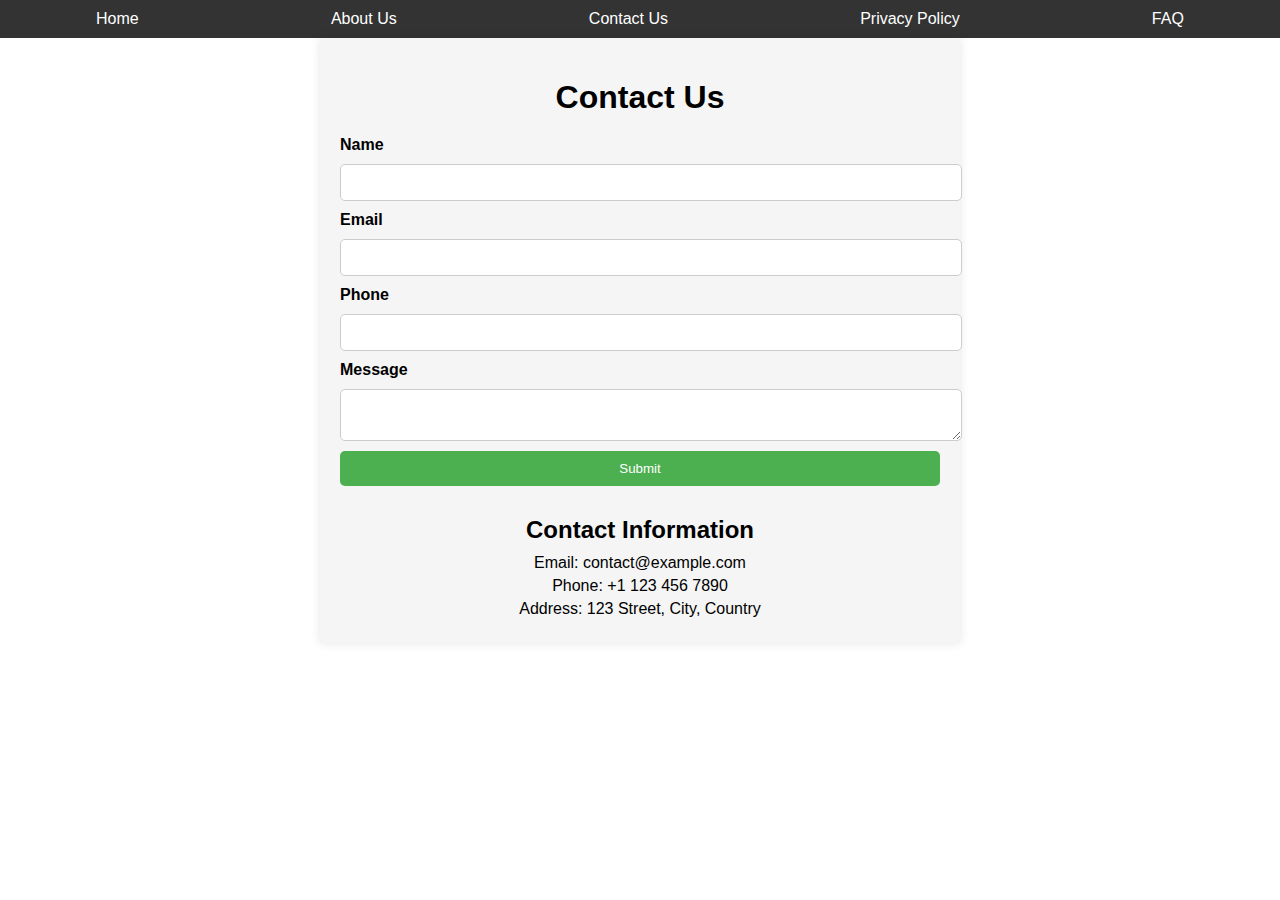
<file: contactus.html>
<!DOCTYPE html>
<html lang="en">
  <head>
    <meta charset="UTF-8">
    <title>Contact Us</title>
    <link rel="stylesheet" href="contactus.css">
  </head>
  <body>
     <!-- Navigation Menu -->
   <nav>
    <ul>
      <li><a href="index.html">Home</a></li>
      <li><a href="aboutus.html">About Us</a></li>
      <li><a href="contactus.html">Contact Us</a></li>
      <li><a href="privacypolicy.html">Privacy Policy</a></li>
      <li><a href="faq.html">FAQ</a></li>
    </ul>
  </nav>
    <div class="container">
      <h1>Contact Us</h1>
      <form>
        <label for="name">Name</label>
        <input type="text" id="name" name="name" required>
        
        <label for="email">Email</label>
        <input type="email" id="email" name="email" required>
        
        <label for="phone">Phone</label>
        <input type="tel" id="phone" name="phone" required>
        
        <label for="message">Message</label>
        <textarea id="message" name="message" required></textarea>
        
        <button type="submit">Submit</button>
      </form>
  
      <div class="contact-info">
        <h2>Contact Information</h2>
        <p>Email: contact@example.com</p>
        <p>Phone: +1 123 456 7890</p>
        <p>Address: 123 Street, City, Country</p>
      </div>
    </div>
  </body>  
</html>
</file>
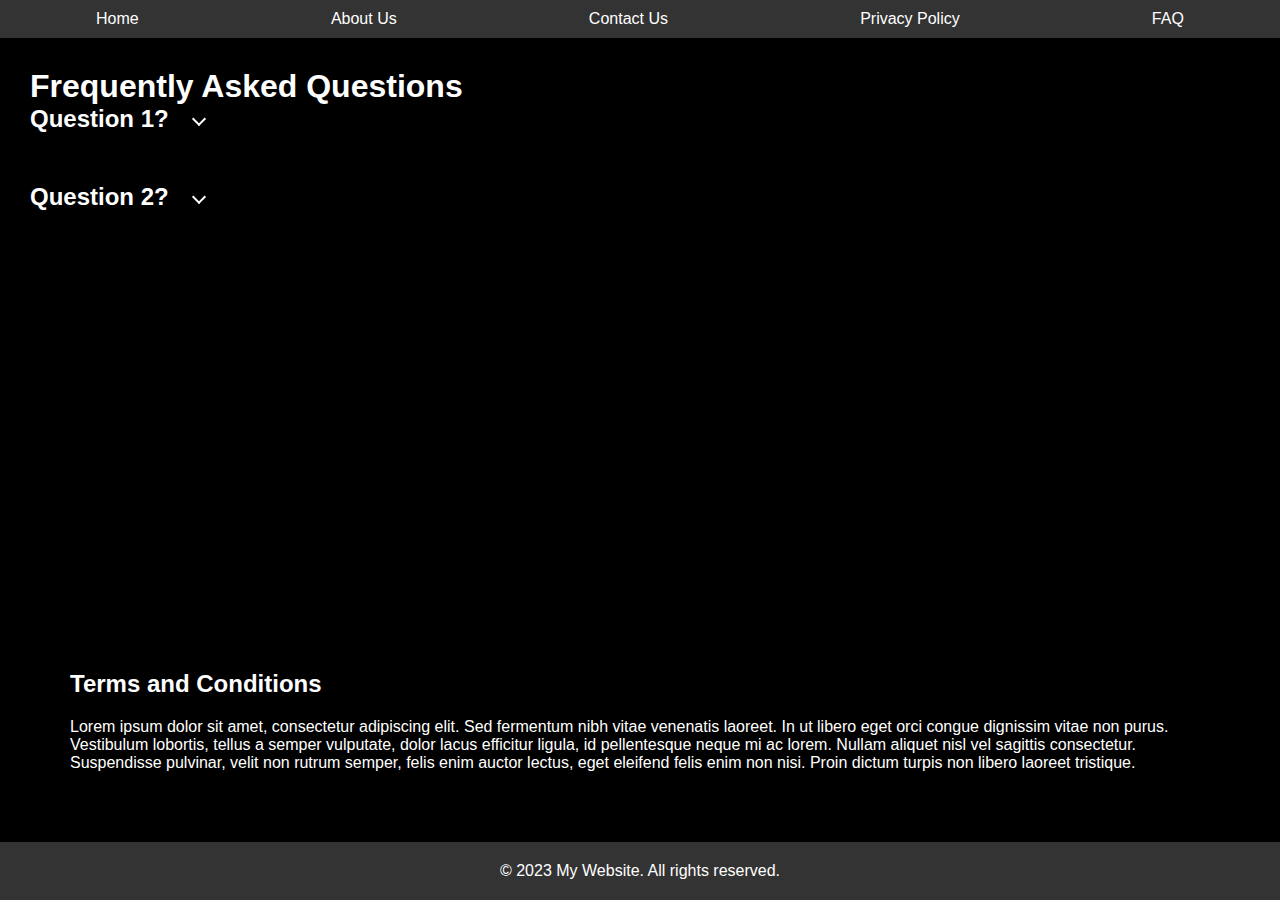
<file: faq.html>
<!DOCTYPE html>
<html lang="en">

<head>
  <meta charset="UTF-8">
  <meta name="viewport" content="width=device-width, initial-scale=1.0">
  <title>FAQ Page</title>
  <link rel="stylesheet" href="faq.css">
</head>

<body>
  <header>
    <nav>
      <ul>
        <li><a href="index.html">Home</a></li>
        <li><a href="aboutus.html">About Us</a></li>
        <li><a href="contactus.html">Contact Us</a></li>
        <li><a href="privacypolicy.html">Privacy Policy</a></li>
        <li><a href="faq.html">FAQ</a></li>
      </ul>
    </nav>
  </header>

  <section class="faq-section">
    <h1>Frequently Asked Questions</h1>
    <div class="faq-container">
      <div class="faq-item">
        <div class="question">
          <h2>Question 1?</h2>
          <span class="arrow"></span>
        </div>
        <div class="answer">
          <p>Answer 1 :- Lorem ipsum dolor sit amet consectetur adipisicing elit. Numquam, dolore.</p>
        </div>
      </div>
      <div class="faq-item">
        <div class="question">
          <h2>Question 2?</h2>
          <span class="arrow"></span>
        </div>
        <div class="answer">
          <p>Answer 2:- Lorem ipsum dolor sit amet consectetur adipisicing elit. Dolorem, accusantium!</p>
        </div>
      </div>
      <!-- Add more FAQ items here -->
    </div>
  </section>

  <section class="terms-section">
    <h2>Terms and Conditions</h2>
    <div class="terms-container">
      <p>Lorem ipsum dolor sit amet, consectetur adipiscing elit. Sed fermentum nibh vitae venenatis laoreet. In ut
        libero eget orci congue dignissim vitae non purus.</p>
      <p>Vestibulum lobortis, tellus a semper vulputate, dolor lacus efficitur ligula, id pellentesque neque mi ac lorem.
        Nullam aliquet nisl vel sagittis consectetur. Suspendisse pulvinar, velit non rutrum semper, felis enim auctor
        lectus, eget eleifend felis enim non nisi. Proin dictum turpis non libero laoreet tristique.</p>
    </div>
  </section>

  <footer>
    <p>&copy; 2023 My Website. All rights reserved.</p>
  </footer>

  <script src="faq.js"></script>
</body>

</html>
</file>
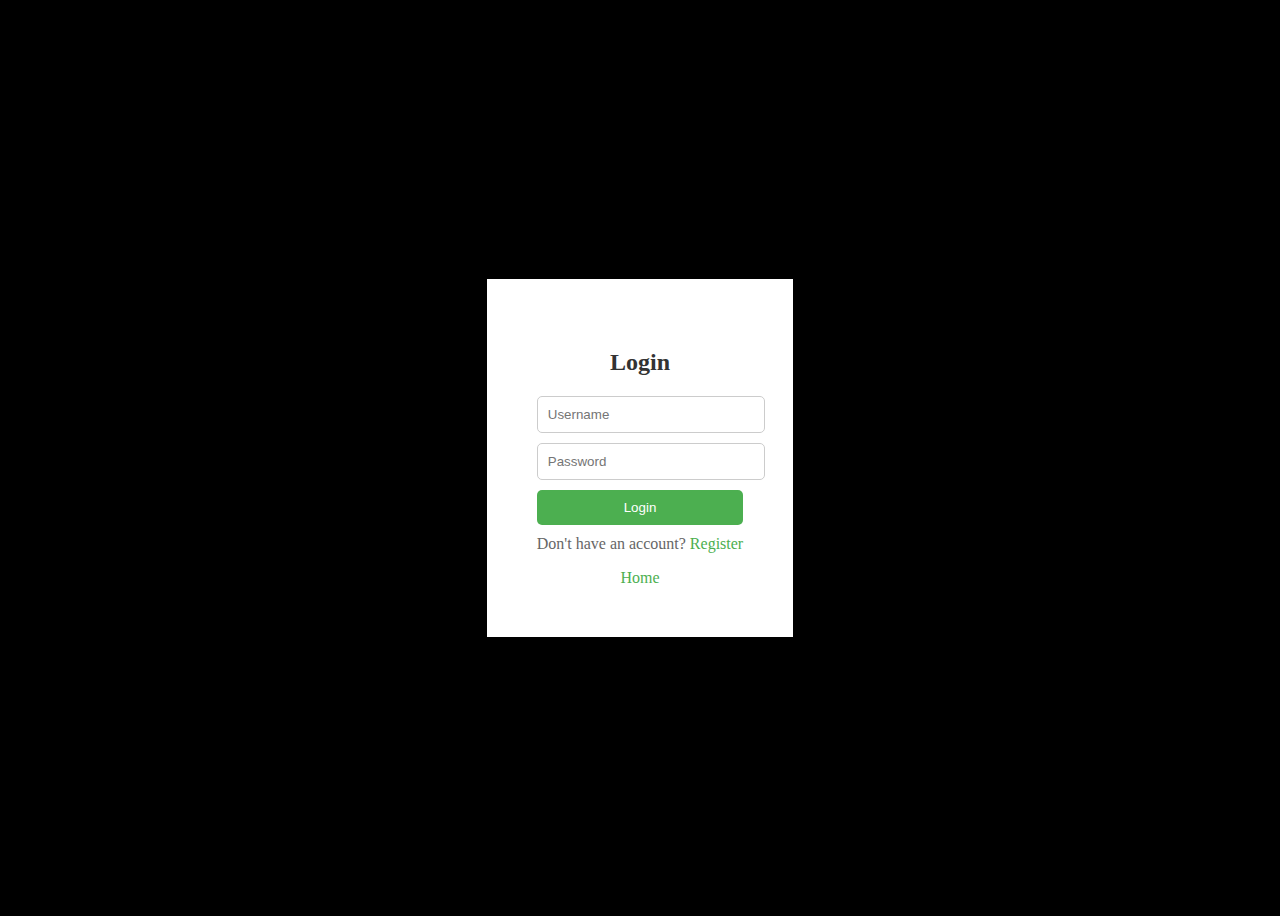
<file: login.html>
<!DOCTYPE html>
<html lang="en">

<head>
  <meta charset="UTF-8">
  <meta name="viewport" content="width=device-width, initial-scale=1.0">
  <title>Login Page</title>
  <link rel="stylesheet" href="login.css">
  <script src="login.js"></script>
</head>

<body>
  <div class="container">
    <div class="login-form">
      <h2>Login</h2>
      <form>
        <input type="text" placeholder="Username">
        <input type="password" placeholder="Password">
        <button type="submit">Login</button>
        <p>Don't have an account? <a href="register.html">Register</a></p>
        <a href="index.html">Home</a>
      </form>
    </div>
  </div>
</body>

</html>
</file>
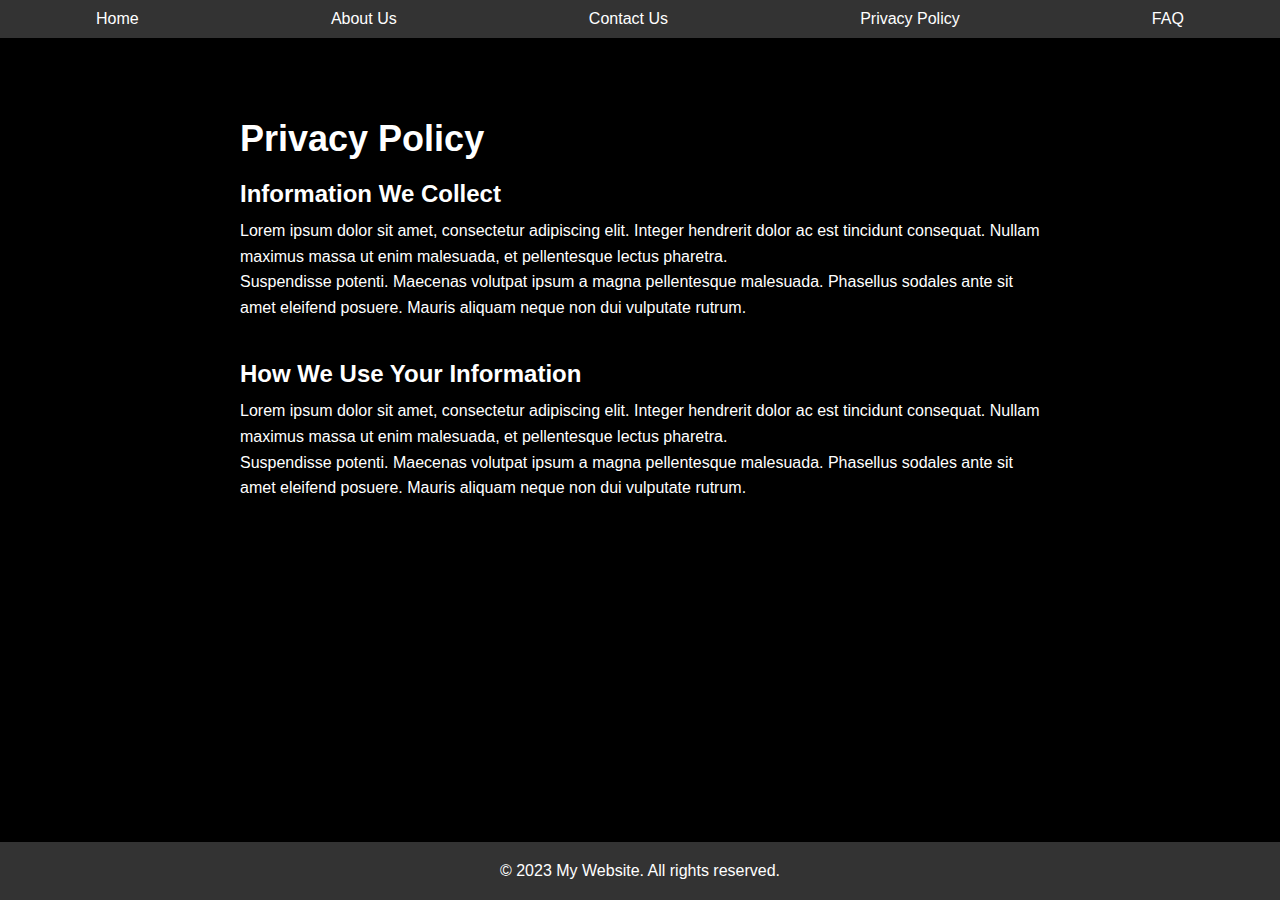
<file: privacypolicy.html>
<!DOCTYPE html>
<html lang="en">

<head>
  <meta charset="UTF-8">
  <meta name="viewport" content="width=device-width, initial-scale=1.0">
  <title>Privacy Policy</title>
  <link rel="stylesheet" href="privacypolicy.css">
</head>

<body>
  <header>
    <nav>
      <ul>
        <li><a href="index.html">Home</a></li>
        <li><a href="aboutus.html">About Us</a></li>
        <li><a href="contactus.html">Contact Us</a></li>
        <li><a href="privacypolicy.html">Privacy Policy</a></li>
        <li><a href="faq.html">FAQ</a></li>

      </ul>
    </nav>
  </header>

  <section class="privacy-policy-section">
    <div class="container">
      <h1>Privacy Policy</h1>
      <div class="policy-item">
        <h2>Information We Collect</h2>
        <p>Lorem ipsum dolor sit amet, consectetur adipiscing elit. Integer hendrerit dolor ac est tincidunt consequat. Nullam maximus massa ut enim malesuada, et pellentesque lectus pharetra. </p>
        <p>Suspendisse potenti. Maecenas volutpat ipsum a magna pellentesque malesuada. Phasellus sodales ante sit amet eleifend posuere. Mauris aliquam neque non dui vulputate rutrum.</p>
      </div>
      <div class="policy-item">
        <h2>How We Use Your Information</h2>
        <p>Lorem ipsum dolor sit amet, consectetur adipiscing elit. Integer hendrerit dolor ac est tincidunt consequat. Nullam maximus massa ut enim malesuada, et pellentesque lectus pharetra. </p>
        <p>Suspendisse potenti. Maecenas volutpat ipsum a magna pellentesque malesuada. Phasellus sodales ante sit amet eleifend posuere. Mauris aliquam neque non dui vulputate rutrum.</p>
      </div>
      <!-- Add more policy items here -->
    </div>
  </section>

  <footer>
    <p>&copy; 2023 My Website. All rights reserved.</p>
  </footer>

  <style>
    /* Your CSS Styles Here */
    body {
      background-color: black;
      color: white;
    }
    /* Additional CSS Styles for Privacy Policy Page */
    /* ... */
  </style>
</body>

</html>
</file>
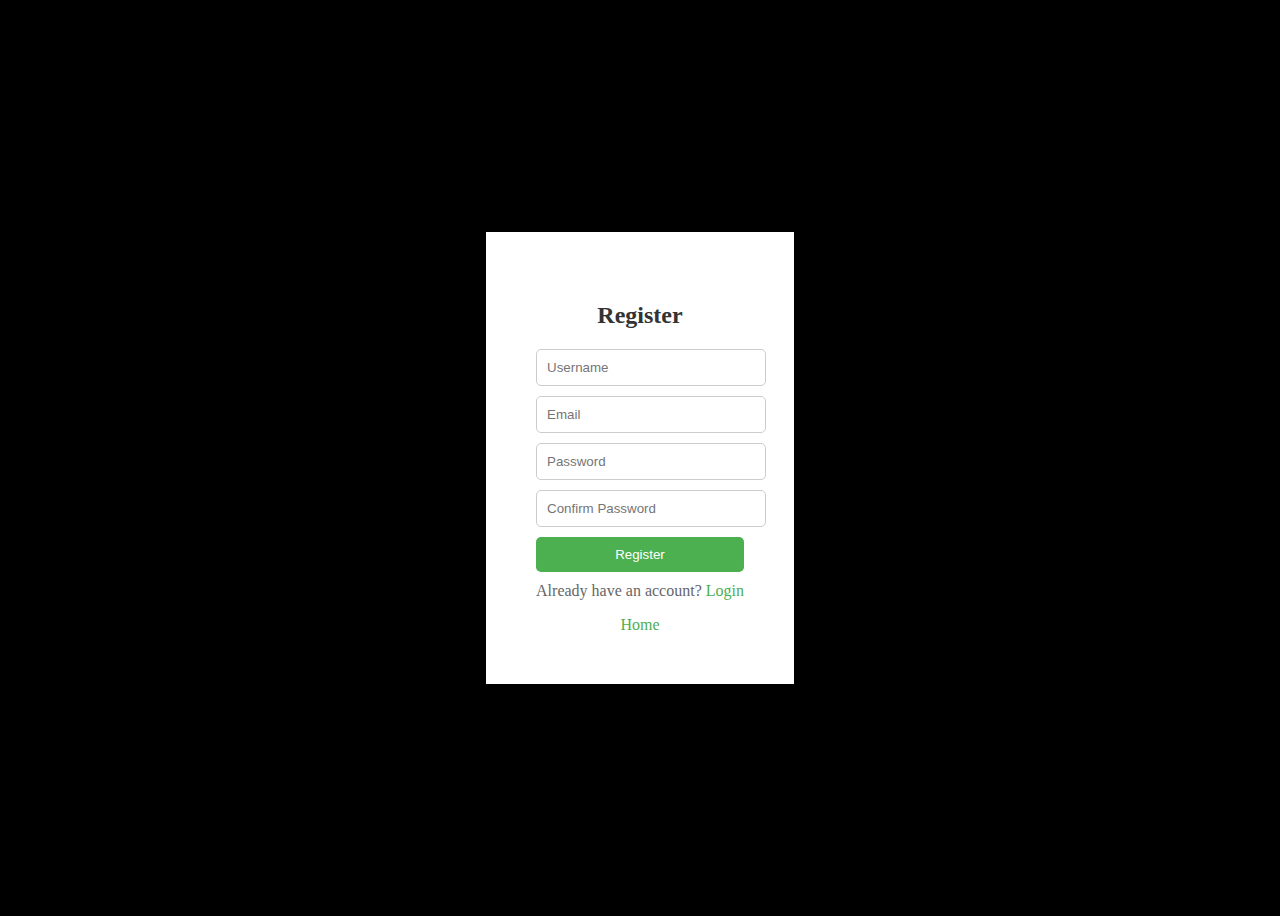
<file: register.html>
<!DOCTYPE html>
<html lang="en">

<head>
  <meta charset="UTF-8">
  <meta name="viewport" content="width=device-width, initial-scale=1.0">
  <title>Registration Page</title>
  <link rel="stylesheet" href="register.css">
  <script src="register.js"></script>
</head>

<body>
  <div class="container">
    <div class="register-form">
      <h2>Register</h2>
      <form>
        <input type="text" placeholder="Username">
        <input type="email" placeholder="Email">
        <input type="password" placeholder="Password">
        <input type="password" placeholder="Confirm Password">
        <button type="submit">Register</button>
        <p>Already have an account? <a href="login.html">Login</a></p>
        <a href="index.html">Home</a>
      </form>
    </div
</file>
<file: contactus.css>
body {
    margin: 0;
    font-family: Arial, sans-serif;
  }
  
  .container {
    max-width: 600px;
    margin: 0 auto;
    padding: 20px;
    background-color: #f5f5f5;
    box-shadow: 0 0 10px rgba(0, 0, 0, 0.1);
  }
  
  h1 {
    text-align: center;
    margin-bottom: 20px;
  }
  
  form {
    display: grid;
    gap: 10px;
  }
  
  label {
    font-weight: bold;
  }
  
  input[type="text"],
  input[type="email"],
  input[type="tel"],
  textarea {
    width: 100%;
    padding: 10px;
    border-radius: 5px;
    border: 1px solid #ccc;
  }
  
  button[type="submit"] {
    width: 100%;
    padding: 10px;
    background-color: #4caf50;
    color: white;
    border: none;
    border-radius: 5px;
    cursor: pointer;
    transition: all 0.3s ease;
  }
  
  button[type="submit"]:hover {
    transform: scale(1.1);
    box-shadow: 0 0 10px rgba(0, 0, 0, 0.3);
  }
  
  
  .contact-info {
    margin-top: 30px;
    text-align: center;
  }
  
  .contact-info h2 {
    margin-bottom: 10px;
  }
  
  .contact-info p {
    margin: 5px 0;
  }
  
   /* Navigation Menu */
   nav {
      background-color: #333;
      color: #fff;
      padding: 10px 0;
      text-align: center;
    }
    
    nav ul {
      list-style-type: none;
      margin: 0;
      padding: 0;
      display: flex;
      justify-content: space-around;
    }
    
    nav ul li {
      display: inline-block;
    }
    
    nav ul li a {
      color: #fff;
      text-decoration: none;
      padding: 10px;
    }
    /* Navigation Menu Hover Effect */
  nav a:hover {
    color: aqua;
  }
</file>
<file: login.css>
body {
  background-color: black;
}

.container {
  display: flex;
  justify-content: center;
  align-items: center;
  height: 100vh;
}

.login-form {
  max-width: 400px;
  padding: 50px;
  background-color: #fff;
  text-align: center;
  box-shadow: 0 0 10px rgba(0, 0, 0, 0.1);
}

.login-form h2 {
  margin-bottom: 20px;
  color: #333;
}

.login-form input {
  display: block;
  width: 100%;
  padding: 10px;
  margin-bottom: 10px;
  border: 1px solid #ccc;
  border-radius: 5px;
}

.login-form button {
  display: block;
  width: 100%;
  padding: 10px;
  background-color: #4caf50;
  color: #fff;
  border: none;
  border-radius: 5px;
  cursor: pointer;
}

.login-form button:hover {
  background-color: #45a049;
}

.login-form p {
  margin-top: 10px;
  color: #666;
}

.login-form a {
  color: #4caf50;
  text-decoration: none;
}

.login-form a:hover {
  text-decoration: underline;
}
</file>
<file: privacypolicy.css>
* {
  margin: 0;
  padding: 0;
  box-sizing: border-box;
}

/* Set a minimum height for the body to include the footer */
body {
  font-family: Arial, sans-serif;
  min-height: 100vh;
  display: flex;
  flex-direction: column;
  background-color: black; /* Set the background color to black */
  color: white; /* Set the text color to white */
}

 /* Navigation Menu */
 nav {
  background-color: #333;
  color: #fff;
  padding: 10px 0;
  text-align: center;
}

nav ul {
  list-style-type: none;
  margin: 0;
  padding: 0;
  display: flex;
  justify-content: space-around;
}

nav ul li {
  display: inline-block;
}

nav ul li a {
  color: #fff;
  text-decoration: none;
  padding: 10px;
}
/* Navigation Menu Hover Effect */
nav a:hover {
color: aqua;
}
/* Privacy Policy section styles */
.privacy-policy-section {
  flex-grow: 1;
  padding: 20px;
  margin-top: 60px; /* Adjust margin-top to make space for the fixed navbar */
}

.container {
  max-width: 800px;
  margin: 0 auto;
}

.privacy-policy-section h1 {
  font-size: 36px;
  margin-bottom: 20px;
}

.policy-item {
  margin-bottom: 40px;
}

.policy-item h2 {
  font-size: 24px;
  margin-bottom: 10px;
}

.policy-item p {
  line-height: 1.6;
}

/* Footer styles */
footer {
  background-color: #333;
  color: #fff;
  padding: 20px;
  text-align: center;
  position: fixed;
  bottom: 0;
  width: 100%;
}
</file>
<file: register.css>
body {
  background-color: black;
}

.container {
  display: flex;
  justify-content: center;
  align-items: center;
  height: 100vh;
}

.register-form {
  max-width: 400px;
  padding: 50px;
  background-color: #fff;
  text-align: center;
  box-shadow: 0 0 10px rgba(0, 0, 0, 0.1);
}

.register-form h2 {
  margin-bottom: 20px;
  color: #333;
}

.register-form input {
  display: block;
  width: 100%;
  padding: 10px;
  margin-bottom: 10px;
  border: 1px solid #ccc;
  border-radius: 5px;
}

.register-form button {
  display: block;
  width: 100%;
  padding: 10px;
  background-color: #4caf50;
  color: #fff;
  border: none;
  border-radius: 5px;
  cursor: pointer;
}

.register-form button:hover {
  background-color: #45a049;
}

.register-form p {
  margin-top: 10px;
  color: #666;
}

.register-form a {
  color: #4caf50;
  text-decoration: none;
}

.register-form a:hover {
  text-decoration: underline;
}
</file>
<file: faq.css>
/* Reset default margin and padding */
* {
    margin: 0;
    padding: 0;
    box-sizing: border-box;
  }
  
  /* Set a minimum height for the body to include the footer */
  body {
    font-family: Arial, sans-serif;
    min-height: 100vh;
    display: flex;
    flex-direction: column;
    background-color: black; /* Set the background color to black */
    color: white; /* Set the text color to white */
  }
  
   /* Navigation Menu */
   nav {
    background-color: #333;
    color: #fff;
    padding: 10px 0;
    text-align: center;
  }
  
  nav ul {
    list-style-type: none;
    margin: 0;
    padding: 0;
    display: flex;
    justify-content: space-around;
  }
  
  nav ul li {
    display: inline-block;
  }
  
  nav ul li a {
    color: #fff;
    text-decoration: none;
    padding: 10px;
  }
  /* Navigation Menu Hover Effect */
nav a:hover {
  color: aqua;
}
  
  /* FAQ section styles */
  .faq-section {
    flex-grow: 2;
    padding: 30px;
  }
  
  .faq-item {
    margin-bottom: 50px;
  }
  
  .question {
    display: flex;
    align-items: center;
    cursor: pointer;
  }
  
  .question h2 {
    margin-right: 20px;
  }
  
  .arrow {
    display: inline-block;
    width: 10px;
    height: 10px;
    border-right: 2px solid white;
    border-bottom: 2px solid white;
    transform: rotate(45deg);
    margin-left: 5px;
    transition: transform 0.3s ease;
  }
  
  .open .arrow {
    transform: rotate(-135deg);
  }
  
  .answer {
    max-height: 0;
    overflow: hidden;
    transition: max-height 0.3s ease;
  }
  
  .open .answer {
    max-height: 200px; /* Adjust the height as needed */
  }
  
  
  /* Terms and Conditions section styles */
  .terms-section {
    padding: 70px;
  }
  
  .terms-container {
    margin-top: 20px;
  }
  
  /* Footer styles */
  footer {
    background-color: #333;
    color: #fff;
    padding: 20px;
    text-align: center;
  }
</file>
